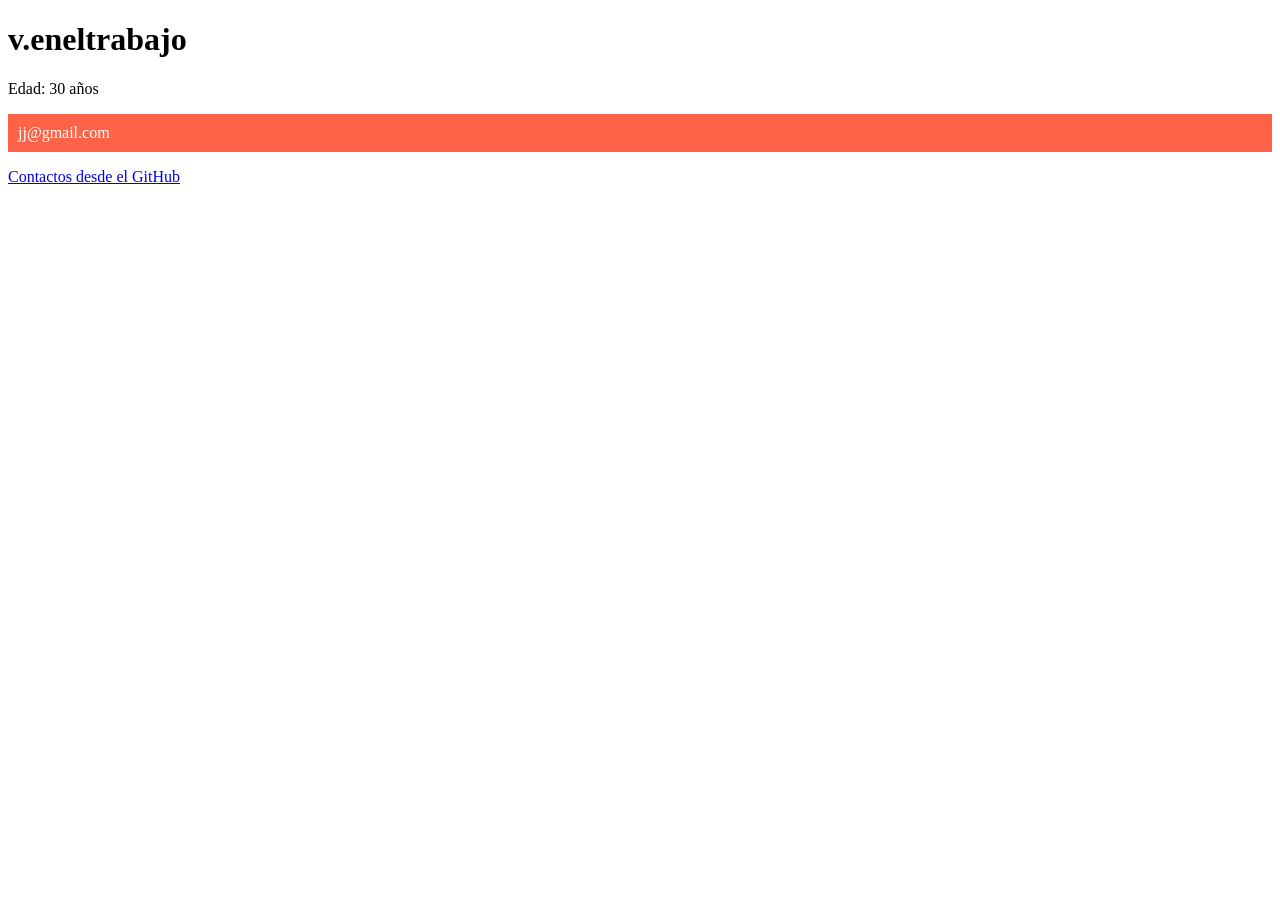
<file: index.html>
<!DOCTYPE html>
<html lang="en">
<head>
    <meta charset="UTF-8">
    <meta name="viewport" content="width=device-width, initial-scale=1.0">
    <title>Document</title>
    <link rel="stylesheet" href="./css/style.css">
</head>
<body>
    <h1>v.eneltrabajo</h1>
    <p>Edad: 30 años</p>
    <p class="rojo">jj@gmail.com</p>
    <a href="./contacto.html">Contactos desde el GitHub</a>
</body>
</html>
</file>
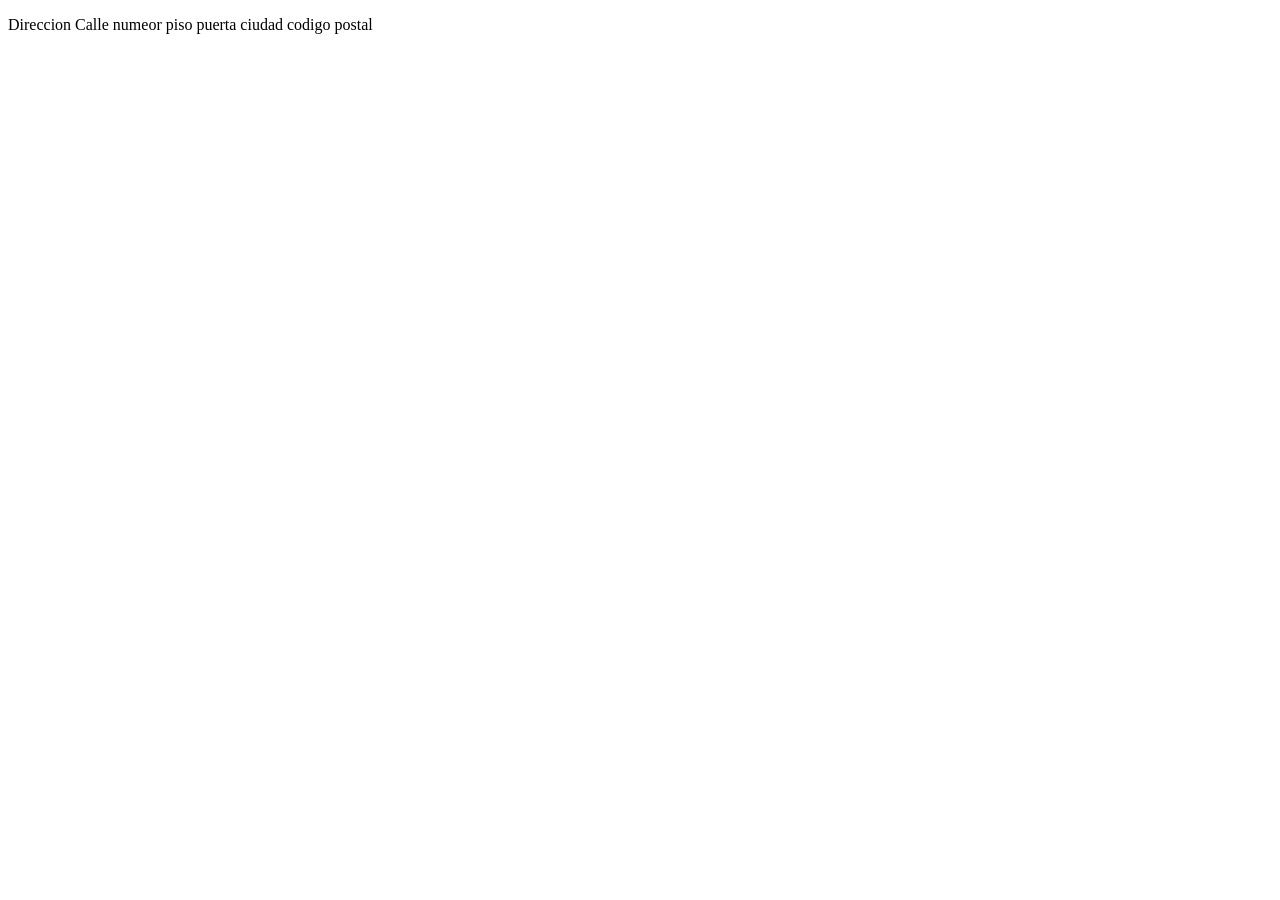
<file: contacto.html>
<!DOCTYPE html>
<html lang="en">
<head>
    <meta charset="UTF-8">
    <meta name="viewport" content="width=device-width, initial-scale=1.0">
    <title>Document</title>
</head>
<body>
    <p>Direccion Calle numeor piso puerta ciudad codigo postal</p>
</body>
</html>
</file>
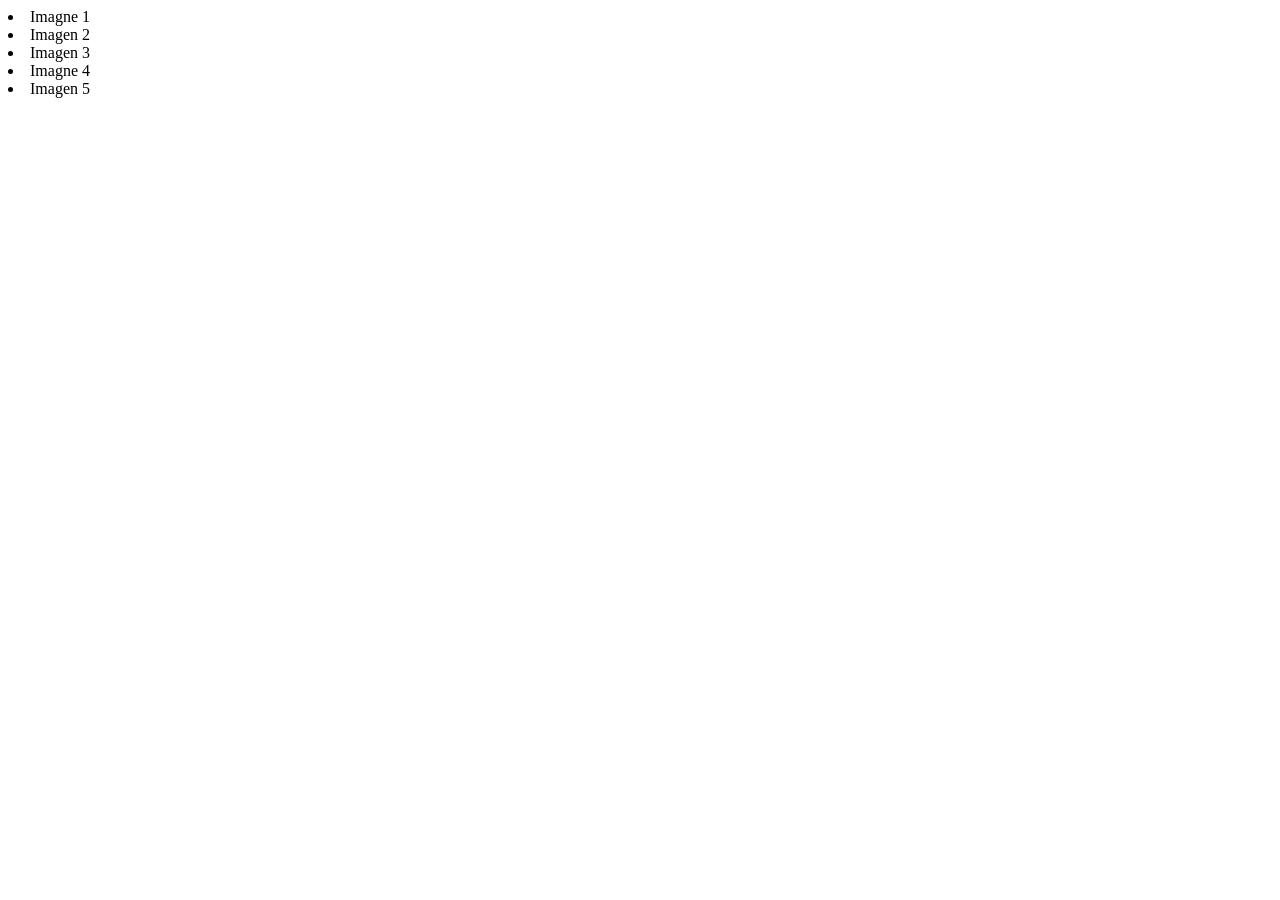
<file: galeria.html>
<!DOCTYPE html>
<html lang="en">
<head>
    <meta charset="UTF-8">
    <meta name="viewport" content="width=device-width, initial-scale=1.0">
    <title>Galeria</title>
</head>
<body>
    <li>Imagne 1</li>
    <li>Imagen 2</li>
    <li>Imagen 3</li>
    <li>Imagne 4</li>
    <li>Imagen 5</li>
</body>
</html>
</file>
<file: css/style.css>
.rojo{
    background-color :tomato;
    padding: 10px;
    color: white;
}
</file>
